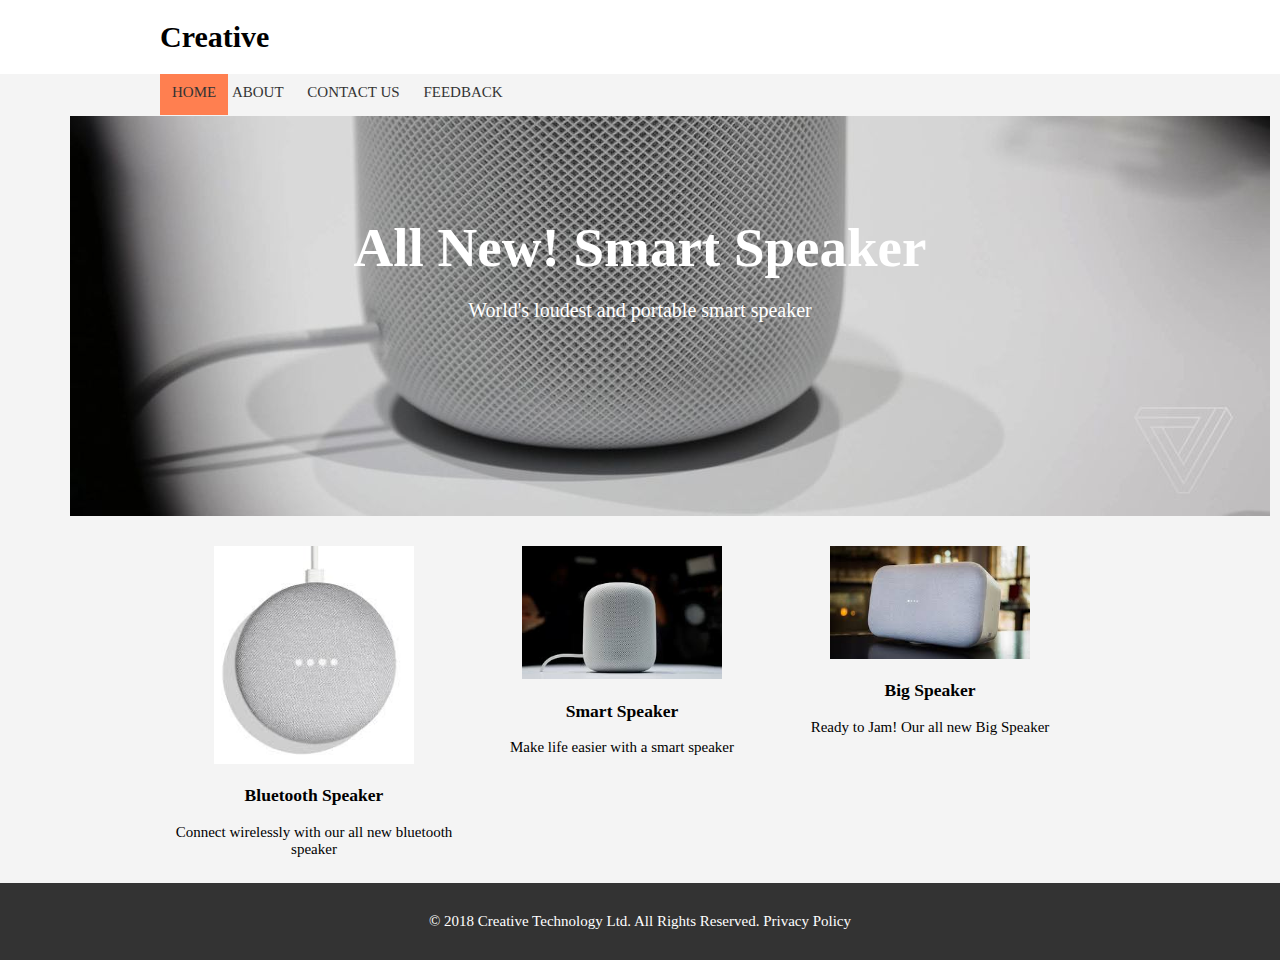
<file: index.html>
<!DOCTYPE html>
<html>
<head>
	<title>Creative | Speakers</title>
	<link rel="stylesheet" type="text/css" href="css/style.css">
</head>
<body>
	<header>
		<div class="container">
			<h1>Creative</h1>
		</div>
	</header>

	<nav>
		<div class="container">
			<ul>
				<li class="current"><a href="index.html">Home</a></li>
				<li><a href="about.html">About</a></li>
				<li><a href="contactus.html">Contact Us</a></li>
				<li><a href="feedback.html">Feedback</a></li>
			</ul>
		</div>
	</nav>

	<section id="showcase">
		<div class="container">
			<h1>All New! Smart Speaker</h1>
			<p>World's loudest and portable smart speaker</p>
		</div>
	</section>

	<section id="boxes">
		<div class="container">
			<div class="box">
				<img src="img/bluetooth.jpg">
				<h3>Bluetooth Speaker</h3>
				<p>Connect wirelessly with our all new bluetooth speaker</p>
			</div>
			<div class="box">
				<img src="img/smart.jpg">
				<h3>Smart Speaker</h3>
				<p>Make life easier with a smart speaker</p>
			</div>
			<div class="box">
				<img src="img/big.jpg">
				<h3>Big Speaker</h3>
				<p>Ready to Jam! Our all new Big Speaker</p>
			</div>
		</div>
	</section>

	<footer>
		<p>&copy; 2018 Creative Technology Ltd. All Rights Reserved. Privacy Policy</p>
	</footer>
</body>
</html>
</file>
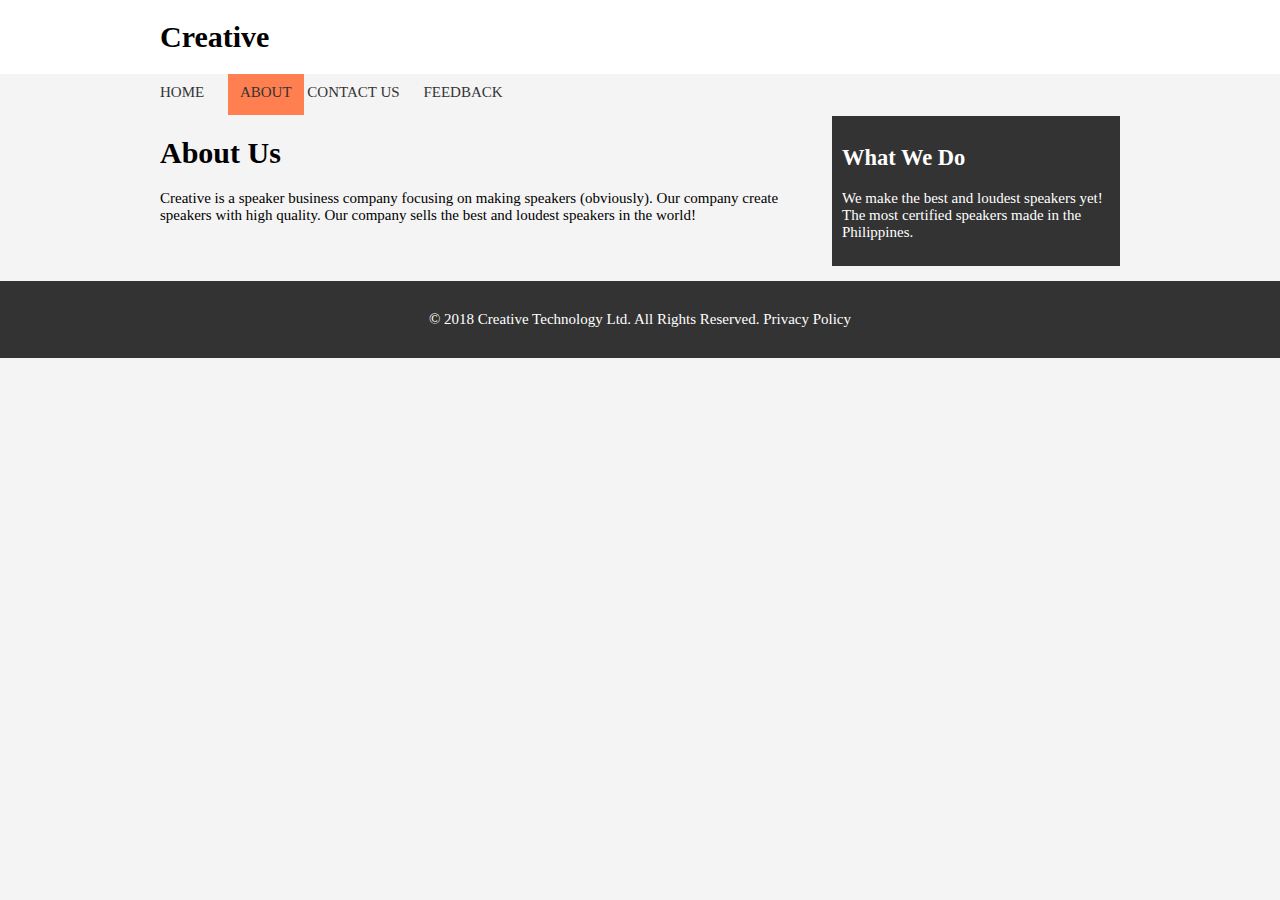
<file: about.html>
<!DOCTYPE html>
<html>
<head>
	<title>Creative | About</title>
	<link rel="stylesheet" type="text/css" href="css/style.css">
</head>
<body>
	<header>
		<div class="container">
			<h1>Creative</h1>
		</div>
	</header>

	<nav>
		<div class="container">
			<ul>
				<li><a href="index.html">Home</a></li>
				<li class="current"><a href="about.html">About</a></li>
				<li><a href="contactus.html">Contact Us</a></li>
				<li><a href="feedback.html">Feedback</a></li>
			</ul>
		</div>
	</nav>

	<section id="main">
		<div class="container">
			<article id="aboutus">
				<h1>About Us</h1>
				<p>Creative is a speaker business company focusing on making speakers (obviously). Our company create speakers with high quality. Our company sells the best and loudest speakers in the world!</p>
			</article>

			<aside id="sidebar">
				<div class="colored">
					<h2>What We Do</h2>
					<p>We make the best and loudest speakers yet! The most certified speakers made in the Philippines.</p>
				</div>
			</aside>
		</div>
	</section>
	<footer>
		<p>&copy; 2018 Creative Technology Ltd. All Rights Reserved. Privacy Policy</p>
	</footer>
</body>
</html>
</file>
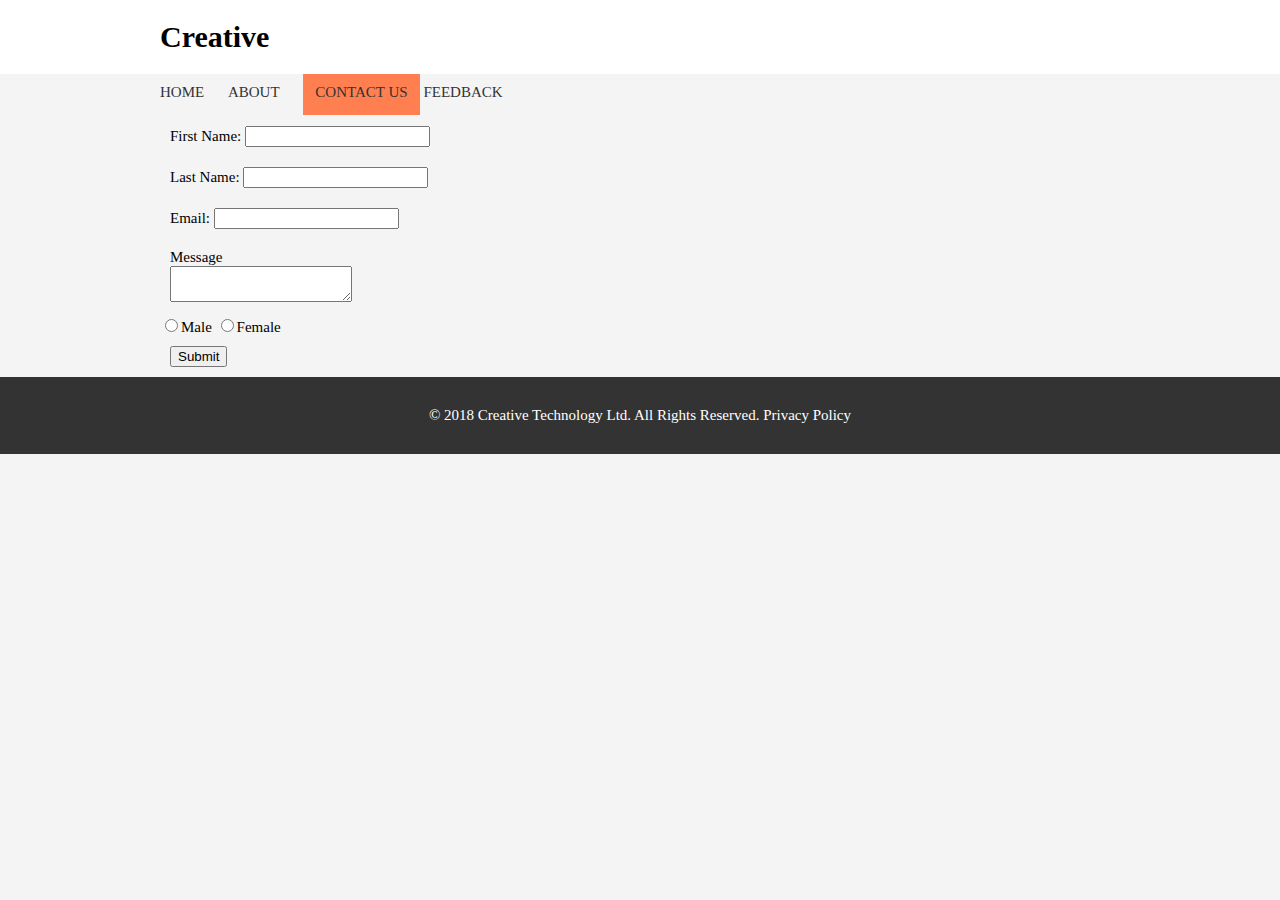
<file: contactus.html>
<!DOCTYPE html>
<html>
<head>
	<title>Creative | Contact Us</title>
	<link rel="stylesheet" type="text/css" href="css/style.css">
</head>
<body>
	<header>
		<div class="container">
			<h1>Creative</h1>
		</div>
	</header>

	<nav>
		<div class="container">
			<ul>
				<li><a href="index.html">Home</a></li>
				<li><a href="about.html">About</a></li>
				<li class="current"><a href="contactus.html">Contact Us</a></li>
				<li><a href="feedback.html">Feedback</a></li>
			</ul>
		</div>
	</nav>

	<section id="field">
		<div class="container">
			<form id="contact" action="ty.html" method="POST">
			 	<div class="groupform">
					<label>First Name:</label>
					<input type="text" name="firstName">
				</div>
				<div class="groupform">
					<label>Last Name:</label>
					<input type="text" name="lastName">
				</div>
				<div class="groupform">
					<label>Email:</label>
					<input type="text" name="email">
				</div>
				<div class="groupform">
					<label>Message</label>
				<br>
					<textarea></textarea>
				</div>
					<input type="radio" name="gender" value="male">Male
					<input type="radio" name="gender" value="female">Female
					<br>
				<div class="groupform">
					<input type="submit" value="Submit">
				</div>
			</form>
		</div>
	</section>
	<footer>
		<p>&copy; 2018 Creative Technology Ltd. All Rights Reserved. Privacy Policy</p>
	</footer>
</body>
</html>
</file>
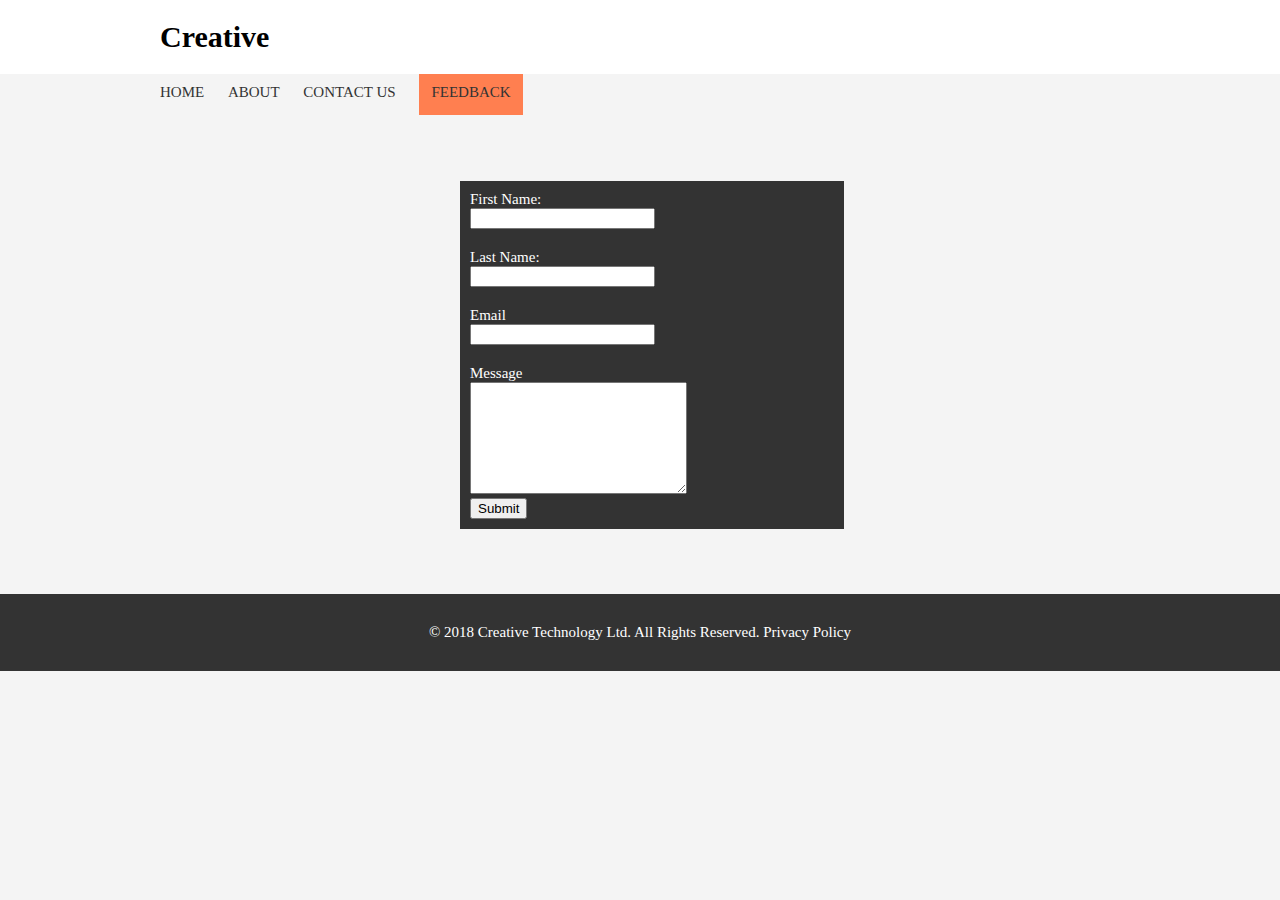
<file: feedback.html>
<!DOCTYPE html>
<html>
<head>
	<title>Creative | Contact Us</title>
	<link rel="stylesheet" type="text/css" href="css/style.css">
</head>
<body>
	<header>
		<div class="container">
			<h1>Creative</h1>
		</div>
	</header>

	<nav>
		<div class="container">
			<ul>
				<li><a href="index.html">Home</a></li>
				<li><a href="about.html">About</a></li>
				<li><a href="contactus.html">Contact Us</a></li>
				<li class="current"><a href="feedback.html">Feedback</a></li>
			</ul>
		</div>
	</nav>

	<section id="feedback">
		<div class="container">
			<form class="feedb" action="ty2.html" method="POST">
			 	<div class="groupform">
					<label>First Name:</label><br>
					<input type="text" name="firstName">
				</div>
				<div class="groupform">
					<label>Last Name:</label><br>
					<input type="text" name="lastName">
				</div>
				<div class="groupform">
					<label>Email</label><br>
					<input type="text" name="email">
				</div>
				<div class="groupform">
					<label>Message</label><br>
					<textarea></textarea>
					<br>
					<input type="submit" value="Submit">
				</div>
			</form>
		</div>
	</section>

	<footer>
		<p>&copy; 2018 Creative Technology Ltd. All Rights Reserved. Privacy Policy</p>
	</footer>
</body>
</html>
</file>
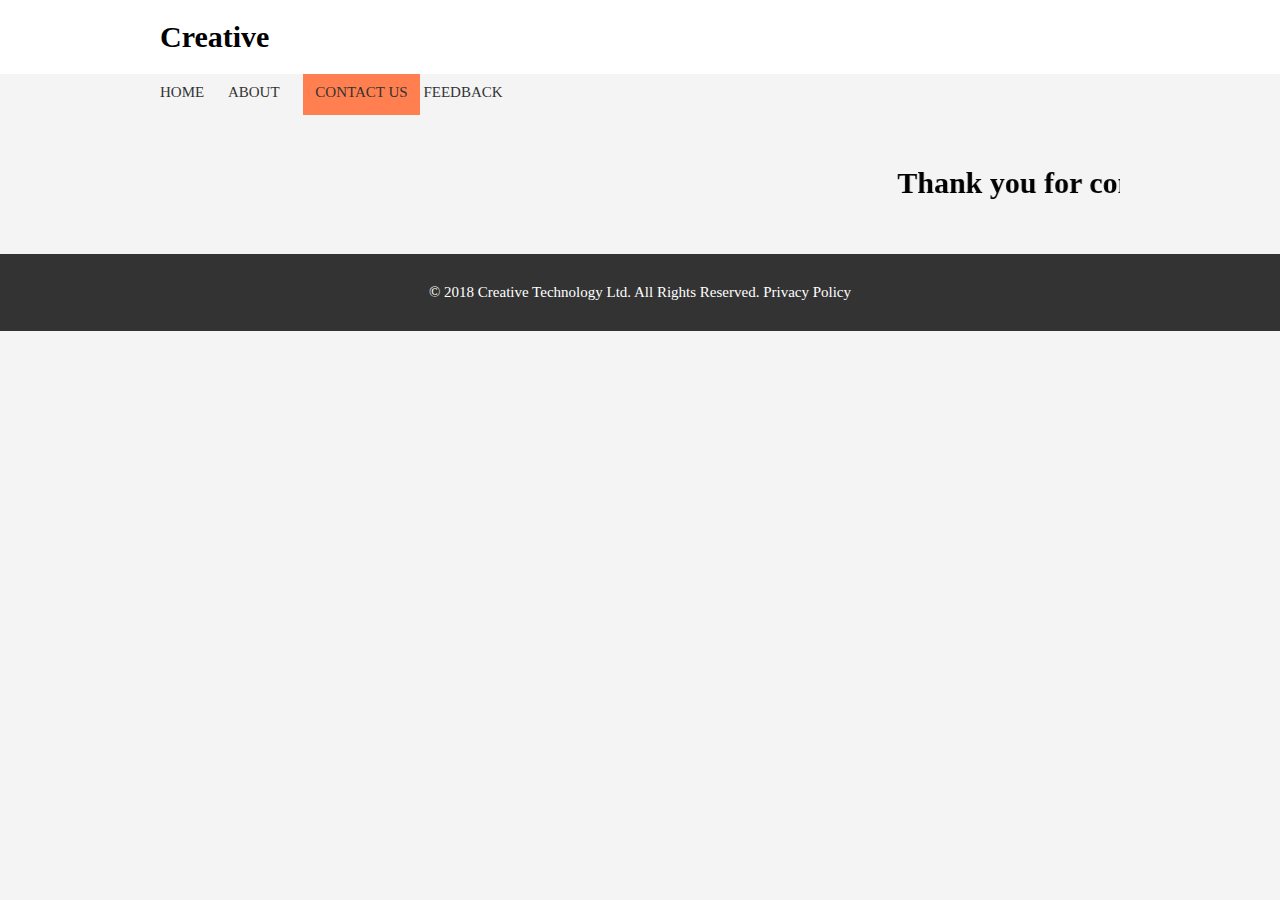
<file: ty.html>
<!DOCTYPE html>
<html>
<head>
	<title>Creative | Thank you for contacting us!</title>
	<link rel="stylesheet" type="text/css" href="css/style.css">
</head>
<body>
	<header>
		<div class="container">
			<h1>Creative</h1>
		</div>
	</header>

	<nav>
		<div class="container">
			<ul>
				<li><a href="index.html">Home</a></li>
				<li><a href="about.html">About</a></li>
				<li class="current"><a href="contactus.html">Contact Us</a></li>
				<li><a href="feedback.html">Feedback</a></li>
			</ul>
		</div>
	</nav>
	
	<div class="container">
		<marquee behavior="alternate"><h1 class="ty">Thank you for contacting us!</h1></marquee>
	</div>

	<footer>
		<p>&copy; 2018 Creative Technology Ltd. All Rights Reserved. Privacy Policy</p>
	</footer>
</body>
</html>
</file>
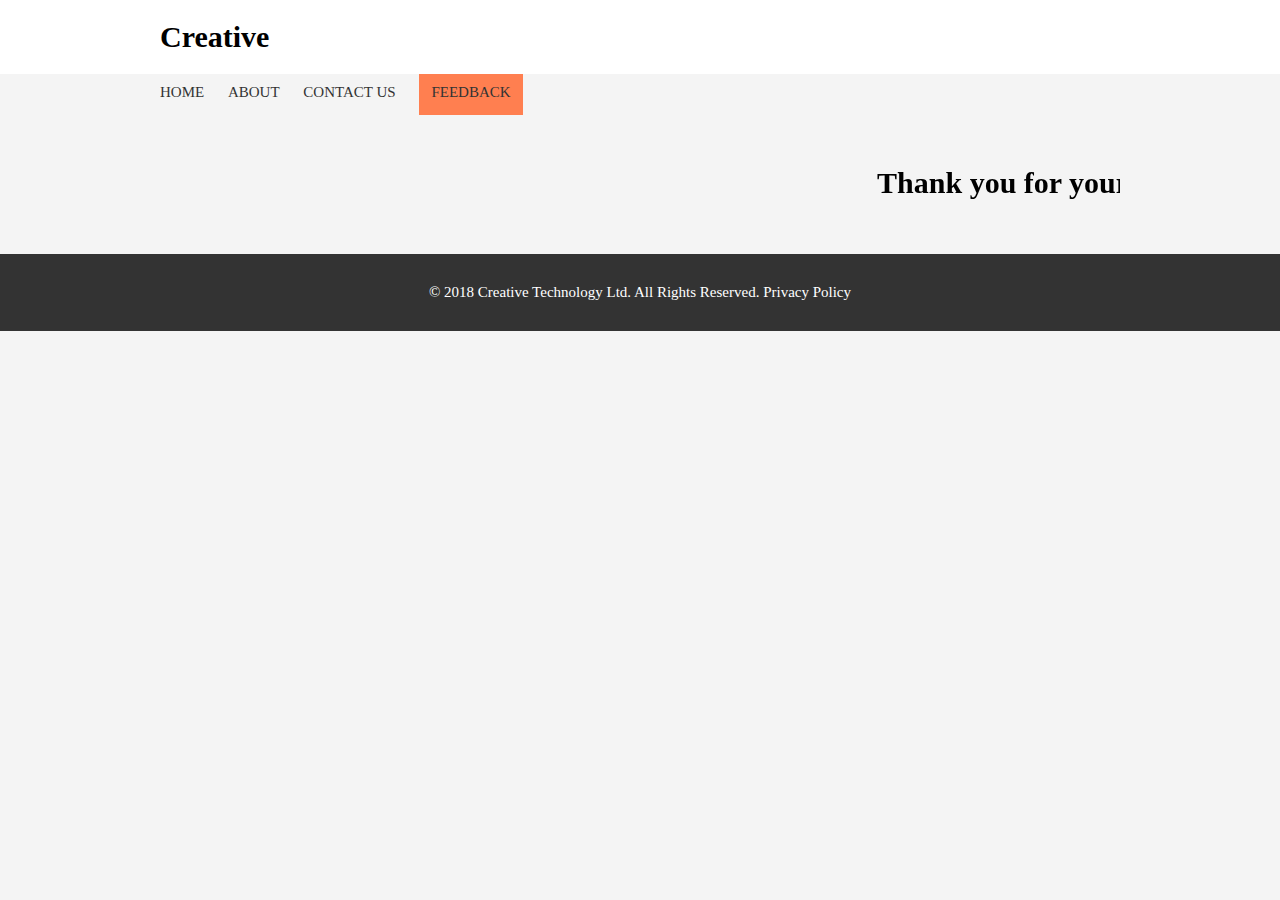
<file: ty2.html>
<!DOCTYPE html>
<html>
<head>
	<title>Creative | Contact Us</title>
	<link rel="stylesheet" type="text/css" href="css/style.css">
</head>
<body>
	<header>
		<div class="container">
			<h1>Creative</h1>
		</div>
	</header>

	<nav>
		<div class="container">
			<ul>
				<li><a href="index.html">Home</a></li>
				<li><a href="about.html">About</a></li>
				<li><a href="contactus.html">Contact Us</a></li>
				<li class="current"><a href="feedback.html">Feedback</a></li>
			</ul>
		</div>
	</nav>

	<div class="container">
		<marquee behavior="alternate"><h1 class="ty">Thank you for your feedback!</h1></marquee>
	</div>

	<footer>
		<p>&copy; 2018 Creative Technology Ltd. All Rights Reserved. Privacy Policy</p>
	</footer>
</body>
</html>
</file>
<file: css/style.css>
body{
  background-color:#f4f4f4;
  font:15px Lucida COnsole;
  margin:0;
}

.container{
  width:75%;
  margin:auto;
  overflow:hidden;
}


a:link{
  color:#333;
}

a:visited{
  color:#333;
}

a:hover{
  color:lightblue;
}

header{
  background-color:#fff;
}

nav{
  background-color:#f4f4f4;
}

nav ul{
  margin-top:10px;
  padding:0;
}

nav li{
  display:inline;
  padding-right:20px;
}

nav .current{
  background-color:coral;
  color:white;
  padding:15px 12px;
}

nav a{
  text-decoration:none;
  text-transform:uppercase;
}

#showcase{
  min-height:400px;
  background:url('../img/showcase.jpg') no-repeat 70px -400px;
  text-align:center;
  color:#fff;
}

#showcase h1{
  margin-top:100px;
  font-size:55px;
  margin-bottom:10px;
}

#showcase p{
  font-size:20px;
}

#boxes{
  margin-top:20px;
}

#boxes .box{
  float:left;
  text-align: center;
  width:30%;
  padding:10px;
}

#boxes .box img{
  width:200px;
}

#aboutus{
  float:left;
  width:70%;
}

#sidebar{
  float:right;
  width:30%;
  margin-bottom:15px;
}

.colored{
  background-color:#333;
  color:#fff;
  padding:10px;
}

.ty{
  text-align:center;
  padding:20px;
  margin:30px;
}

.groupform{
  padding:10px;
}

#feedback{
  font-size:15px;
  margin:15px 0 15px 250px;
  padding:50px;
  width:100%;
}

.feedb{
  background-color:#333;
  color:#fff;
  width:40%;
}

.feedb textarea{
  padding:40px 20px 40px 20px;
}

footer{
  background-color:#333;
  color:white;
  text-align:center;
  padding:15px;
}
</file>
